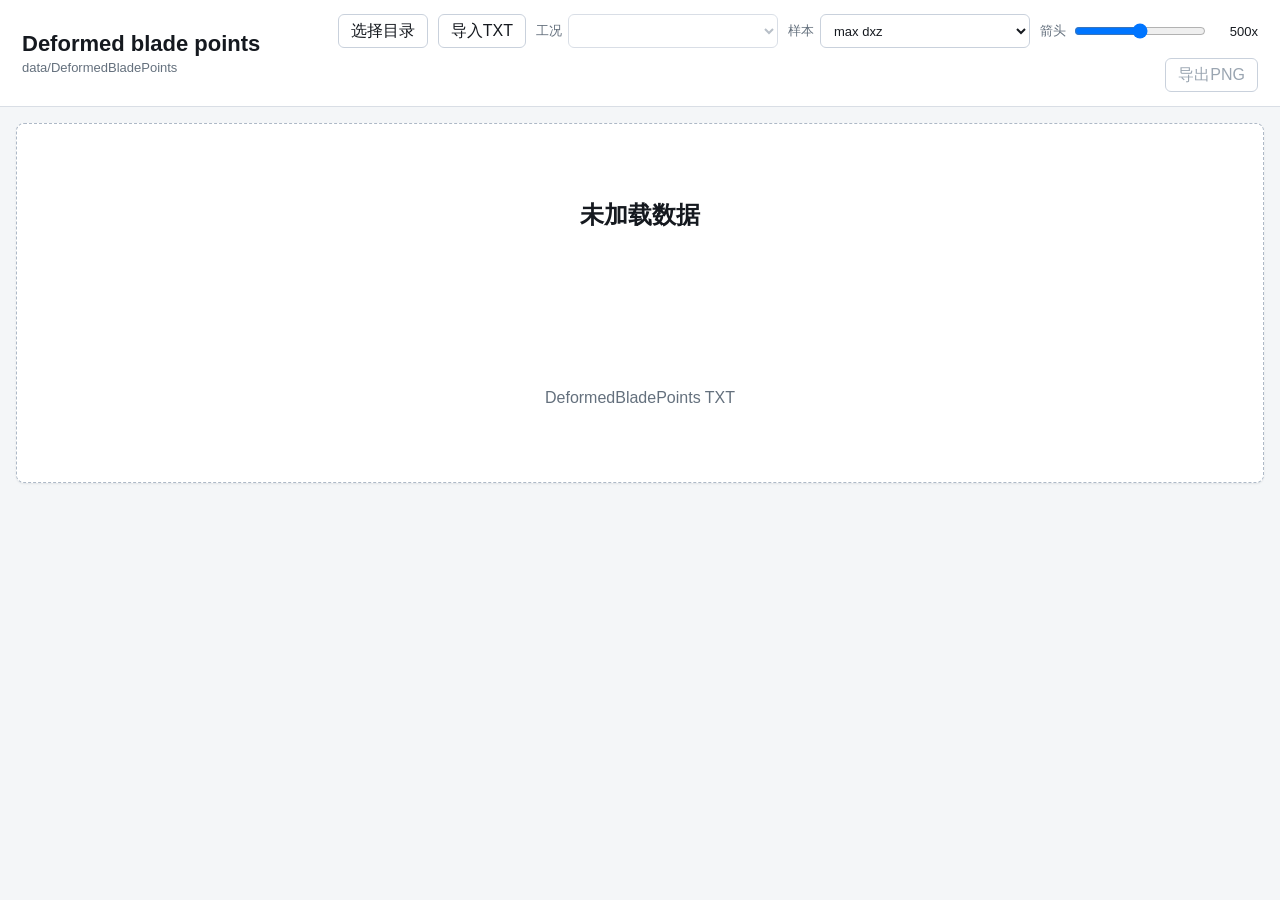
<file: tools/deformed_blade_viewer/index.html>
<!doctype html>
<html lang="zh-CN">
<head>
  <meta charset="utf-8">
  <meta name="viewport" content="width=device-width, initial-scale=1">
  <title>Deformed Blade Points Viewer</title>
  <link rel="stylesheet" href="./styles.css">
</head>
<body>
  <header class="app-header">
    <div class="title-block">
      <h1>Deformed blade points</h1>
      <div id="subtitle" class="muted">data/DeformedBladePoints</div>
    </div>

    <div class="toolbar">
      <button id="openDirBtn" type="button">选择目录</button>
      <button id="openFilesBtn" type="button">导入TXT</button>

      <label class="field">
        <span>工况</span>
        <select id="caseSelect" disabled></select>
      </label>

      <label class="field">
        <span>样本</span>
        <select id="sampleMode">
          <option value="maxDxz">max dxz</option>
          <option value="last">last sample</option>
          <option value="first">first sample</option>
        </select>
      </label>

      <label class="field range-field">
        <span>箭头</span>
        <input id="arrowScale" type="range" min="0" max="1000" step="25" value="500">
        <output id="arrowScaleOut">500x</output>
      </label>

      <button id="exportBtn" type="button" disabled>导出PNG</button>
    </div>
  </header>

  <main class="content">
    <section id="dropZone" class="drop-zone">
      <div class="drop-title">未加载数据</div>
      <div class="drop-subtitle">DeformedBladePoints TXT</div>
    </section>

    <section id="summary" class="summary" hidden></section>
    <section id="bladeGrid" class="blade-grid" hidden></section>
  </main>

  <input id="dirInput" type="file" webkitdirectory multiple hidden>
  <input id="fileInput" type="file" accept=".txt,text/plain" multiple hidden>

  <script src="./app.js"></script>
</body>
</html>
</file>
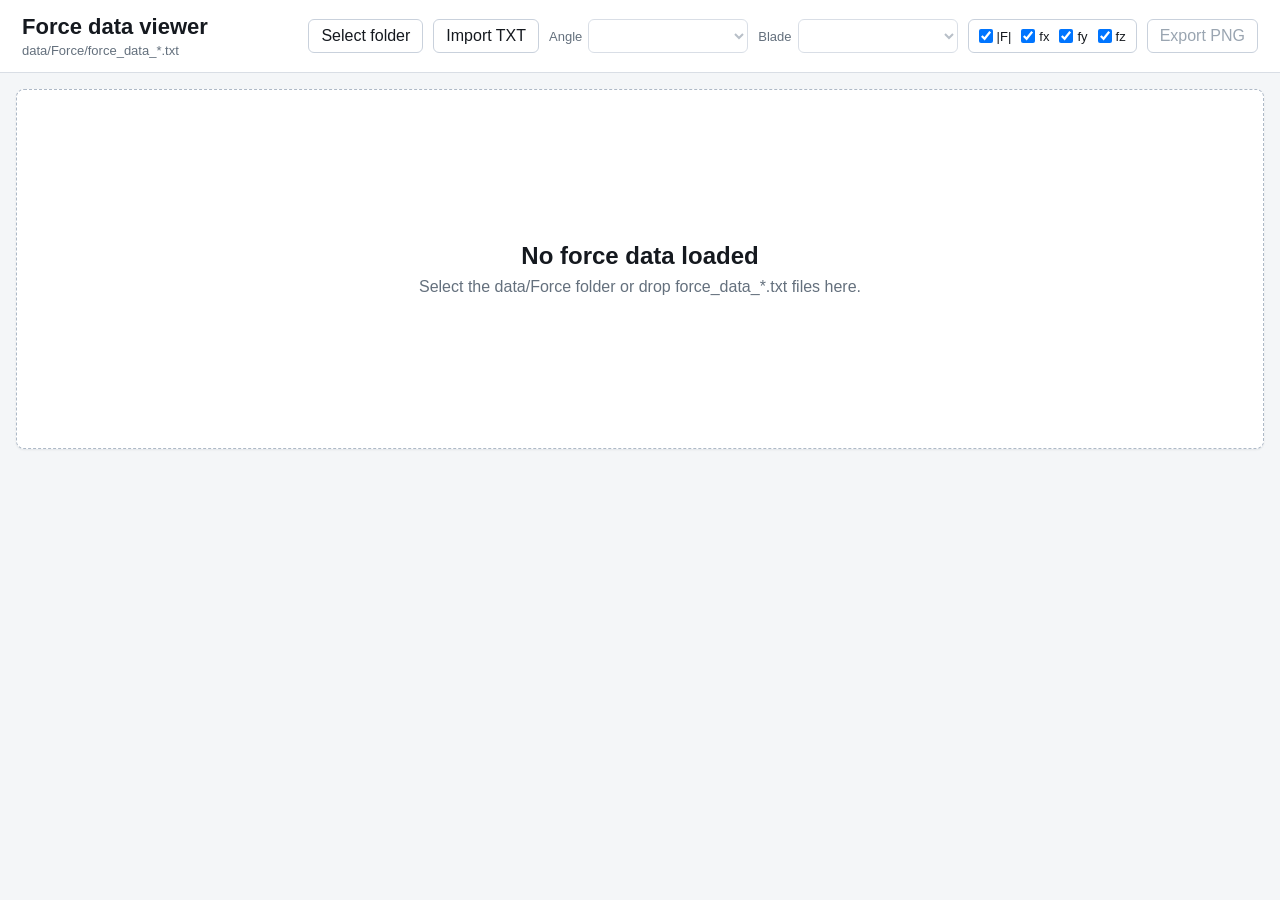
<file: tools/force_data_viewer/index.html>
<!doctype html>
<html lang="zh-CN">
<head>
  <meta charset="utf-8">
  <meta name="viewport" content="width=device-width, initial-scale=1">
  <title>Force Data Viewer</title>
  <link rel="stylesheet" href="./styles.css">
</head>
<body>
  <header class="app-header">
    <div class="title-block">
      <h1>Force data viewer</h1>
      <div id="subtitle" class="muted">data/Force/force_data_*.txt</div>
    </div>

    <div class="toolbar">
      <button id="openDirBtn" type="button">Select folder</button>
      <button id="openFilesBtn" type="button">Import TXT</button>

      <label class="field">
        <span>Angle</span>
        <select id="caseSelect" disabled></select>
      </label>

      <label class="field">
        <span>Blade</span>
        <select id="bladeCompareSelect" disabled></select>
      </label>

      <fieldset class="component-picker" aria-label="Force components">
        <label><input id="showMagnitude" type="checkbox" checked> |F|</label>
        <label><input id="showFx" type="checkbox" checked> fx</label>
        <label><input id="showFy" type="checkbox" checked> fy</label>
        <label><input id="showFz" type="checkbox" checked> fz</label>
      </fieldset>

      <button id="exportBtn" type="button" disabled>Export PNG</button>
    </div>
  </header>

  <main class="content">
    <section id="dropZone" class="drop-zone">
      <div>
        <div class="drop-title">No force data loaded</div>
        <div class="drop-subtitle">Select the data/Force folder or drop force_data_*.txt files here.</div>
      </div>
    </section>

    <section id="summary" class="summary" hidden></section>
    <section id="trendPanel" class="figure-panel trend-panel" hidden>
      <div class="figure-head">
        <h2 id="trendTitle">Signed total force trend</h2>
        <div class="muted">Across loaded force_data files. Zero-line crossings show signed global component reversals.</div>
      </div>
      <canvas id="trendCanvas" class="trend-canvas"></canvas>
    </section>
    <section id="bladeComparePanel" class="figure-panel compare-panel" hidden>
      <div class="figure-head">
        <h2 id="bladeCompareTitle">Blade force comparison</h2>
        <div id="bladeCompareNote" class="muted">Select a blade to compare its signed cutting-force totals across files.</div>
      </div>
      <canvas id="bladeCompareCanvas" class="compare-canvas"></canvas>
    </section>
    <section id="figurePanel" class="figure-panel" hidden>
      <div class="figure-head">
        <h2 id="figureTitle">Force profile overview</h2>
        <div id="figureNote" class="muted">One panel per blade. Curves show force magnitude and signed force components.</div>
      </div>
      <canvas id="overviewCanvas" class="overview-canvas"></canvas>
    </section>
    <section id="bladeGrid" class="blade-grid" hidden></section>
  </main>

  <input id="dirInput" type="file" webkitdirectory multiple hidden>
  <input id="fileInput" type="file" accept=".txt,text/plain" multiple hidden>

  <script src="./app.js"></script>
</body>
</html>
</file>
<file: tools/deformed_blade_viewer/styles.css>
:root {
  color-scheme: light;
  --bg: #f4f6f8;
  --panel: #ffffff;
  --ink: #15191f;
  --muted: #64707d;
  --line: #d9dee5;
  --grid: #e9edf2;
  --blue: #2563eb;
  --orange: #f97316;
  --green: #16a34a;
  --red: #cf3d3a;
  --shadow: 0 1px 2px rgba(17, 24, 39, 0.08);
}

* {
  box-sizing: border-box;
}

body {
  margin: 0;
  min-width: 320px;
  font-family: "Segoe UI", Arial, sans-serif;
  color: var(--ink);
  background: var(--bg);
}

button,
select,
input {
  font: inherit;
}

button,
select {
  height: 34px;
  border: 1px solid #c9d1dc;
  border-radius: 6px;
  background: #ffffff;
  color: var(--ink);
}

button {
  padding: 0 12px;
  cursor: pointer;
}

button:hover:not(:disabled),
select:hover:not(:disabled) {
  border-color: #9aa9ba;
}

button:disabled,
select:disabled {
  color: #9aa5b1;
  cursor: default;
}

.app-header {
  position: sticky;
  top: 0;
  z-index: 4;
  display: flex;
  gap: 18px;
  align-items: center;
  justify-content: space-between;
  padding: 14px 22px;
  border-bottom: 1px solid var(--line);
  background: rgba(255, 255, 255, 0.96);
  backdrop-filter: blur(8px);
}

.title-block {
  min-width: 260px;
}

h1 {
  margin: 0;
  font-size: 22px;
  line-height: 1.15;
  letter-spacing: 0;
}

.muted {
  margin-top: 4px;
  color: var(--muted);
  font-size: 13px;
}

.toolbar {
  display: flex;
  flex-wrap: wrap;
  gap: 10px;
  align-items: center;
  justify-content: flex-end;
}

.field {
  display: inline-flex;
  align-items: center;
  gap: 6px;
  color: var(--muted);
  font-size: 13px;
}

.field select {
  min-width: 210px;
  padding: 0 28px 0 9px;
}

.range-field input {
  width: 132px;
}

.range-field output {
  width: 44px;
  color: var(--ink);
  text-align: right;
}

.content {
  width: min(1840px, calc(100vw - 32px));
  margin: 16px auto 42px;
}

.drop-zone {
  display: grid;
  place-items: center;
  min-height: 360px;
  border: 1px dashed #aeb9c7;
  border-radius: 8px;
  background: #ffffff;
  box-shadow: var(--shadow);
  transition: border-color 120ms ease, background 120ms ease;
}

.drop-zone.drag-over {
  border-color: var(--blue);
  background: #f8fbff;
}

.drop-zone[hidden] {
  display: none;
}

.drop-title {
  font-size: 24px;
  font-weight: 650;
}

.drop-subtitle {
  margin-top: 8px;
  color: var(--muted);
}

.summary {
  display: grid;
  grid-template-columns: repeat(auto-fit, minmax(180px, 1fr));
  gap: 10px;
  margin-bottom: 14px;
}

.summary[hidden],
.blade-grid[hidden] {
  display: none;
}

.metric {
  padding: 10px 12px;
  border: 1px solid var(--line);
  border-radius: 6px;
  background: var(--panel);
  box-shadow: var(--shadow);
}

.metric-label {
  color: var(--muted);
  font-size: 12px;
}

.metric-value {
  margin-top: 4px;
  font-size: 18px;
  font-weight: 650;
}

.plot-grid {
  display: grid;
  grid-template-columns: repeat(3, minmax(0, 1fr));
  gap: 14px;
  margin-bottom: 18px;
}

.plot-panel {
  overflow: hidden;
  border: 1px solid var(--line);
  border-radius: 6px;
  background: var(--panel);
  box-shadow: var(--shadow);
}

.plot-head {
  display: flex;
  gap: 10px;
  align-items: baseline;
  justify-content: space-between;
  padding: 10px 12px 0;
}

.plot-title {
  margin: 0;
  font-size: 16px;
  font-weight: 700;
}

.plot-stat {
  color: var(--muted);
  font-size: 12px;
  white-space: nowrap;
}

.plot-canvas {
  display: block;
  width: 100%;
}

.shape-canvas {
  height: 330px;
}

.profile-canvas {
  height: 255px;
}

.empty-message,
.error-message {
  padding: 16px;
  border: 1px solid var(--line);
  border-radius: 6px;
  background: var(--panel);
  color: var(--muted);
}

.error-message {
  border-color: #f4b4b2;
  color: #9f2523;
}

@media (max-width: 980px) {
  .app-header {
    position: static;
    align-items: flex-start;
    flex-direction: column;
  }

  .toolbar {
    justify-content: flex-start;
  }

  .field select {
    min-width: 180px;
  }
}

@media (max-width: 1180px) {
  .plot-grid {
    grid-template-columns: repeat(2, minmax(0, 1fr));
  }
}

@media (max-width: 520px) {
  .content {
    width: calc(100vw - 20px);
    margin-top: 10px;
  }

  .toolbar,
  .field {
    width: 100%;
  }

  button,
  .field select {
    width: 100%;
  }

  .range-field {
    display: grid;
    grid-template-columns: 42px 1fr 44px;
  }

  .plot-grid {
    grid-template-columns: 1fr;
  }
}
</file>
<file: tools/force_data_viewer/styles.css>
:root {
  color-scheme: light;
  --bg: #f4f6f8;
  --panel: #ffffff;
  --ink: #15191f;
  --muted: #64707d;
  --line: #d9dee5;
  --grid: #e9edf2;
  --blue: #2563eb;
  --red: #cf3d3a;
  --green: #16a34a;
  --shadow: 0 1px 2px rgba(17, 24, 39, 0.08);
}

* {
  box-sizing: border-box;
}

body {
  margin: 0;
  min-width: 320px;
  font-family: "Segoe UI", Arial, sans-serif;
  color: var(--ink);
  background: var(--bg);
}

button,
select,
input {
  font: inherit;
}

button,
select {
  height: 34px;
  border: 1px solid #c9d1dc;
  border-radius: 6px;
  background: #ffffff;
  color: var(--ink);
}

button {
  padding: 0 12px;
  cursor: pointer;
}

button:hover:not(:disabled),
select:hover:not(:disabled) {
  border-color: #9aa9ba;
}

button:disabled,
select:disabled {
  color: #9aa5b1;
  cursor: default;
}

.app-header {
  position: sticky;
  top: 0;
  z-index: 4;
  display: flex;
  gap: 18px;
  align-items: center;
  justify-content: space-between;
  padding: 14px 22px;
  border-bottom: 1px solid var(--line);
  background: rgba(255, 255, 255, 0.96);
  backdrop-filter: blur(8px);
}

.title-block {
  min-width: 260px;
}

h1 {
  margin: 0;
  font-size: 22px;
  line-height: 1.15;
  letter-spacing: 0;
}

.muted {
  margin-top: 4px;
  color: var(--muted);
  font-size: 13px;
}

.toolbar {
  display: flex;
  flex-wrap: wrap;
  gap: 10px;
  align-items: center;
  justify-content: flex-end;
}

.field {
  display: inline-flex;
  align-items: center;
  gap: 6px;
  color: var(--muted);
  font-size: 13px;
}

.field select {
  min-width: 160px;
  padding: 0 28px 0 9px;
}

.component-picker {
  display: inline-flex;
  align-items: center;
  gap: 10px;
  height: 34px;
  margin: 0;
  padding: 0 10px;
  border: 1px solid #c9d1dc;
  border-radius: 6px;
  background: #ffffff;
  color: var(--ink);
  font-size: 13px;
}

.component-picker label {
  display: inline-flex;
  align-items: center;
  gap: 4px;
  white-space: nowrap;
}

.component-picker input {
  width: 14px;
  height: 14px;
  margin: 0;
}

.range-field input {
  width: 132px;
}

.range-field output {
  width: 48px;
  color: var(--ink);
  text-align: right;
}

.content {
  width: min(1840px, calc(100vw - 32px));
  margin: 16px auto 42px;
}

.drop-zone {
  display: grid;
  place-items: center;
  min-height: 360px;
  border: 1px dashed #aeb9c7;
  border-radius: 8px;
  background: #ffffff;
  box-shadow: var(--shadow);
  text-align: center;
  transition: border-color 120ms ease, background 120ms ease;
}

.drop-zone.drag-over {
  border-color: var(--blue);
  background: #f8fbff;
}

.drop-zone[hidden],
.summary[hidden],
.trend-panel[hidden],
.compare-panel[hidden],
.blade-grid[hidden] {
  display: none;
}

.drop-title {
  font-size: 24px;
  font-weight: 650;
}

.drop-subtitle {
  margin-top: 8px;
  color: var(--muted);
}

.summary {
  display: grid;
  grid-template-columns: repeat(auto-fit, minmax(170px, 1fr));
  gap: 10px;
  margin-bottom: 14px;
}

.figure-panel {
  overflow: hidden;
  border: 1px solid var(--line);
  border-radius: 6px;
  background: var(--panel);
  box-shadow: var(--shadow);
}

.figure-panel[hidden] {
  display: none;
}

.trend-panel,
.compare-panel {
  margin-bottom: 14px;
}

.figure-head {
  padding: 12px 14px 4px;
}

.figure-head h2 {
  margin: 0;
  font-size: 18px;
  line-height: 1.2;
  letter-spacing: 0;
}

.overview-canvas {
  display: block;
  width: 100%;
  height: 390px;
}

.trend-canvas {
  display: block;
  width: 100%;
  height: 260px;
}

.compare-canvas {
  display: block;
  width: 100%;
  height: 280px;
}

.metric {
  padding: 10px 12px;
  border: 1px solid var(--line);
  border-radius: 6px;
  background: var(--panel);
  box-shadow: var(--shadow);
}

.metric-label {
  color: var(--muted);
  font-size: 12px;
}

.metric-value {
  margin-top: 4px;
  font-size: 18px;
  font-weight: 650;
}

.plot-grid {
  display: grid;
  grid-template-columns: repeat(2, minmax(0, 1fr));
  gap: 14px;
  margin-bottom: 18px;
}

.plot-panel {
  overflow: hidden;
  border: 1px solid var(--line);
  border-radius: 6px;
  background: var(--panel);
  box-shadow: var(--shadow);
}

.plot-head {
  display: flex;
  gap: 10px;
  align-items: baseline;
  justify-content: space-between;
  padding: 10px 12px 0;
}

.plot-title {
  margin: 0;
  font-size: 16px;
  font-weight: 700;
}

.plot-stat {
  color: var(--muted);
  font-size: 12px;
  white-space: nowrap;
}

.plot-canvas {
  display: block;
  width: 100%;
}

.map-canvas {
  height: 380px;
}

.profile-canvas {
  height: 255px;
}

.empty-message,
.error-message {
  padding: 16px;
  border: 1px solid var(--line);
  border-radius: 6px;
  background: var(--panel);
  color: var(--muted);
}

.error-message {
  border-color: #f4b4b2;
  color: #9f2523;
}

@media (max-width: 1180px) {
  .plot-grid {
    grid-template-columns: 1fr;
  }
}

@media (max-width: 980px) {
  .app-header {
    position: static;
    align-items: flex-start;
    flex-direction: column;
  }

  .toolbar {
    justify-content: flex-start;
  }
}

@media (max-width: 540px) {
  .content {
    width: calc(100vw - 20px);
    margin-top: 10px;
  }

  .toolbar,
  .field {
    width: 100%;
  }

  button,
  .field select,
  .component-picker {
    width: 100%;
  }

  .component-picker {
    justify-content: space-between;
  }

  .range-field {
    display: grid;
    grid-template-columns: 54px 1fr 48px;
  }
}
</file>
